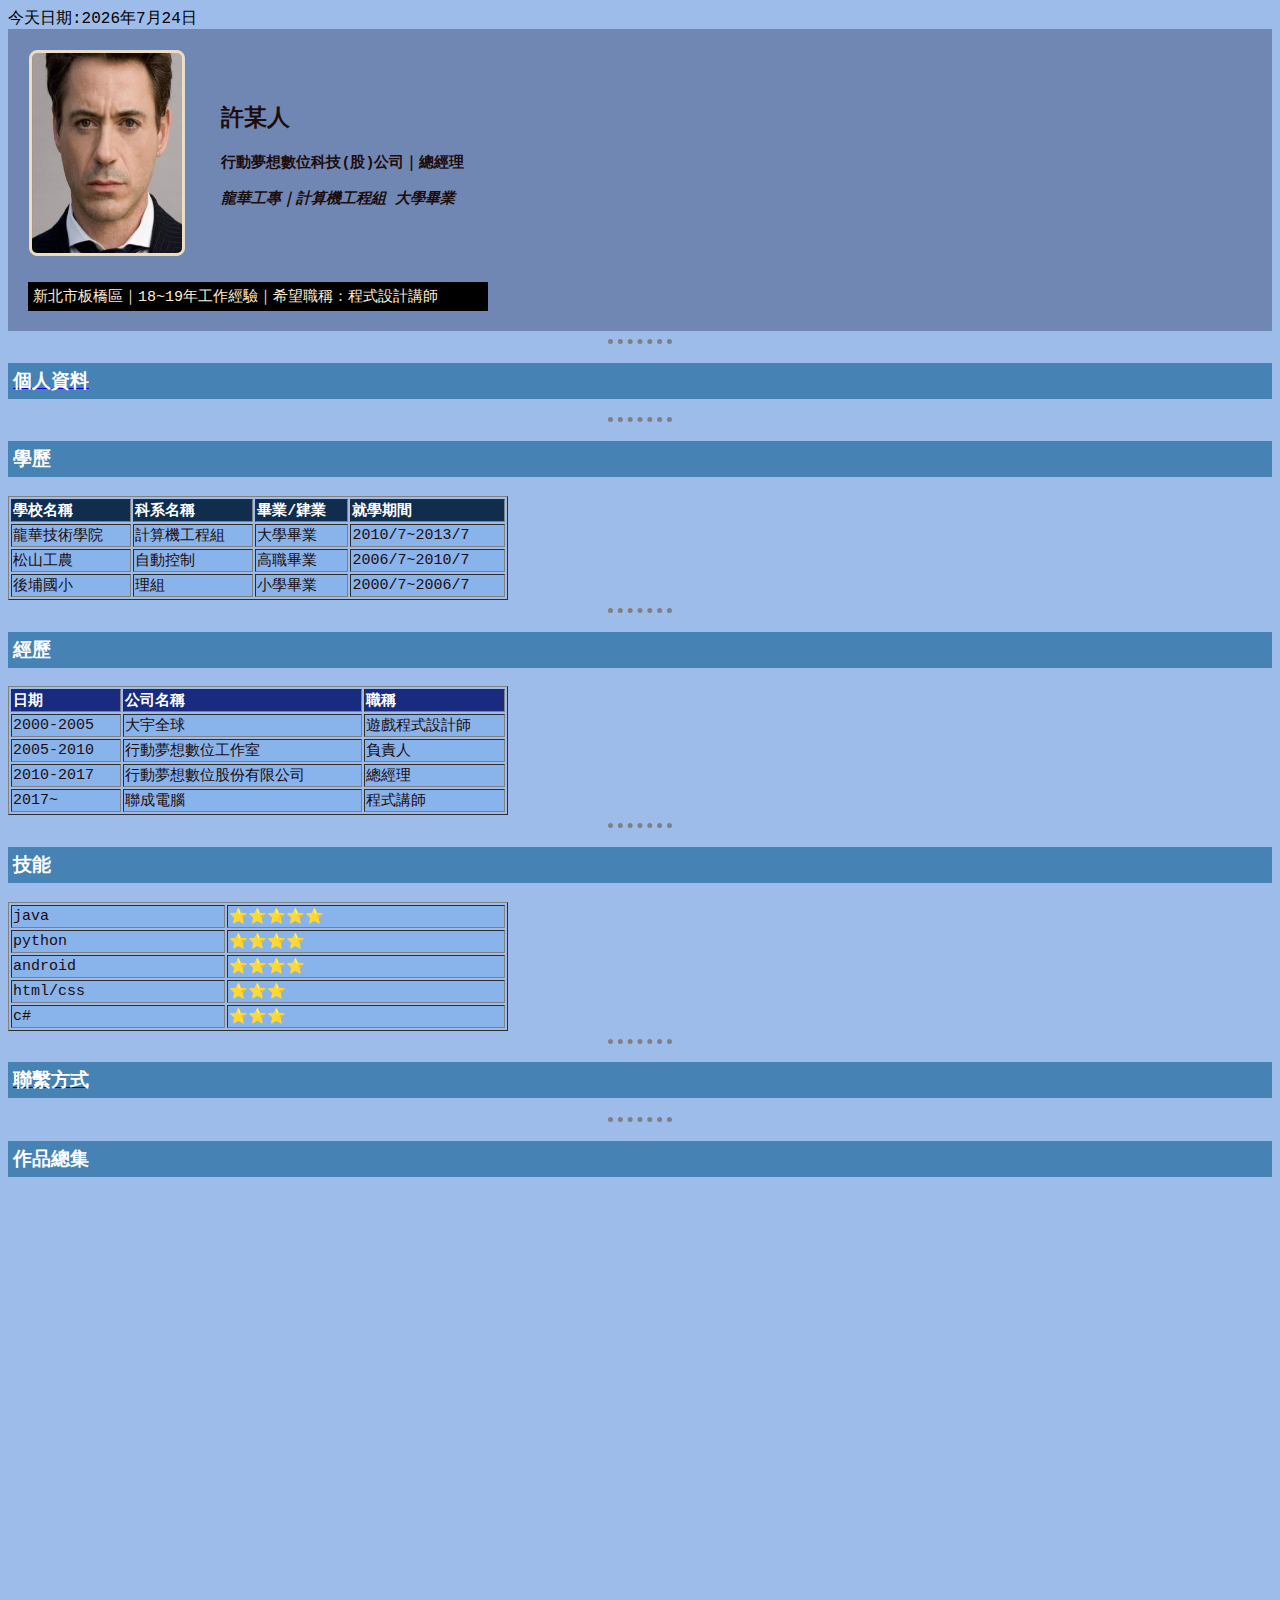
<file: index.html>
<!DOCTYPE html>

<html>

<head>
    <script language="javascript">
        var Today = new Date();
        document.write("今天日期:" + Today.getFullYear() + "年" + (Today.getMonth() + 1) + "月" + Today.getDate() + "日");
    </script>

    <meta charset="utf-8">
    <title>許某的個人履歷</title>
    <link rel="stylesheet" href="css/style.css">
</head>

<body>

    <div id="main">

        <table cellspacing="20" width="500px">
            <tbody style="background-color:  #7087b3;">
                <tr>
                    <td>
                        <img class="img-style" src="images/ironman.jpg" alt="我的照片">
                    </td>
                    <td>
                        <h2>許某人</h2>
                        <h4>行動夢想數位科技(股)公司｜總經理<br><br>
                            <em>龍華工專｜計算機工程組 大學畢業</em>
                        </h4>
                    </td>
                </tr>
                <tr>
                    <td colspan="2" style="background-color: black;padding: 5px;color: blanchedalmond;">
                        新北市板橋區｜18~19年工作經驗｜希望職稱：程式設計講師
                    </td>
                </tr>
            </tbody>

        </table>

    </div>

    <hr>
    <a href="Introduction.html">
        <h3>個人資料</h3>
    </a>

    <hr>

    <h3>學歷</h3>
    <table border="1" width="500px">
        <thead>
            <tr>
                <th>
                    學校名稱
                </th>
                <th>
                    科系名稱
                </th>
                <th>
                    畢業/肄業
                </th>
                <th>
                    就學期間
                </th>
            </tr>
        </thead>
        <tbody>
            <tr>
                <td>
                    龍華技術學院
                </td>
                <td>
                    計算機工程組
                </td>
                <td>
                    大學畢業
                </td>
                <td>
                    2010/7~2013/7
                </td>
            </tr>
            <tr>
                <td>
                    松山工農
                </td>
                <td>
                    自動控制
                </td>
                <td>
                    高職畢業
                </td>
                <td>
                    2006/7~2010/7
                </td>
            </tr>
            <tr>
                <td>
                    後埔國小
                </td>
                <td>
                    理組
                </td>
                <td>
                    小學畢業
                </td>
                <td>
                    2000/7~2006/7
                </td>
            </tr>
        </tbody>
    </table>

    <hr>

    <h3>經歷</h3>

    <table border="1" width="500px">
        <thead class="style1">
            <tr>
                <th>
                    日期
                </th>
                <th>
                    公司名稱
                </th>
                <th>
                    職稱
                </th>
            </tr>
        </thead>
        <tbody>
            <tr>
                <td>
                    2000-2005
                </td>
                <td>
                    大宇全球
                </td>
                <td>
                    遊戲程式設計師
                </td>
            </tr>
            <tr>
                <td>
                    2005-2010
                </td>
                <td>
                    行動夢想數位工作室
                </td>
                <td>
                    負責人
                </td>
            </tr>
            <tr>
                <td>
                    2010-2017
                </td>
                <td>
                    行動夢想數位股份有限公司
                </td>
                <td>
                    總經理
                </td>
            </tr>
            <tr>
                <td>
                    2017~
                </td>
                <td>
                    聯成電腦
                </td>
                <td>
                    程式講師
                </td>
            </tr>
        </tbody>
    </table>

    <hr>

    <h3>技能</h3>

    <table border="1" width="500px">
        <tbody>
            <tr>
                <td>
                    java
                </td>
                <td>
                    ⭐⭐⭐⭐⭐
                </td>
            </tr>
            <tr>
                <td>
                    python
                </td>
                <td>
                    ⭐⭐⭐⭐
                </td>
            </tr>
            <tr>
                <td>
                    android
                </td>
                <td>
                    ⭐⭐⭐⭐
                </td>
            </tr>
            <tr>
                <td>
                    html/css
                </td>
                <td>
                    ⭐⭐⭐
                </td>
            </tr>
            <tr>
                <td>
                    c#
                </td>
                <td>
                    ⭐⭐⭐
                </td>
            </tr>
        </tbody>
    </table>

    <hr>
    <a href="contact.html">
        <h3>聯繫方式</h3>
    </a>

    <hr>
    <h3>作品總集</h3>
    <iframe width="500" height="400" src="https://www.youtube.com/embed/i2MdEuQGxNs" frameborder="0" allow="accelerometer; autoplay; clipboard-write; encrypted-media; gyroscope; picture-in-picture" allowfullscreen></iframe>
    

</body>

</html>
</file>
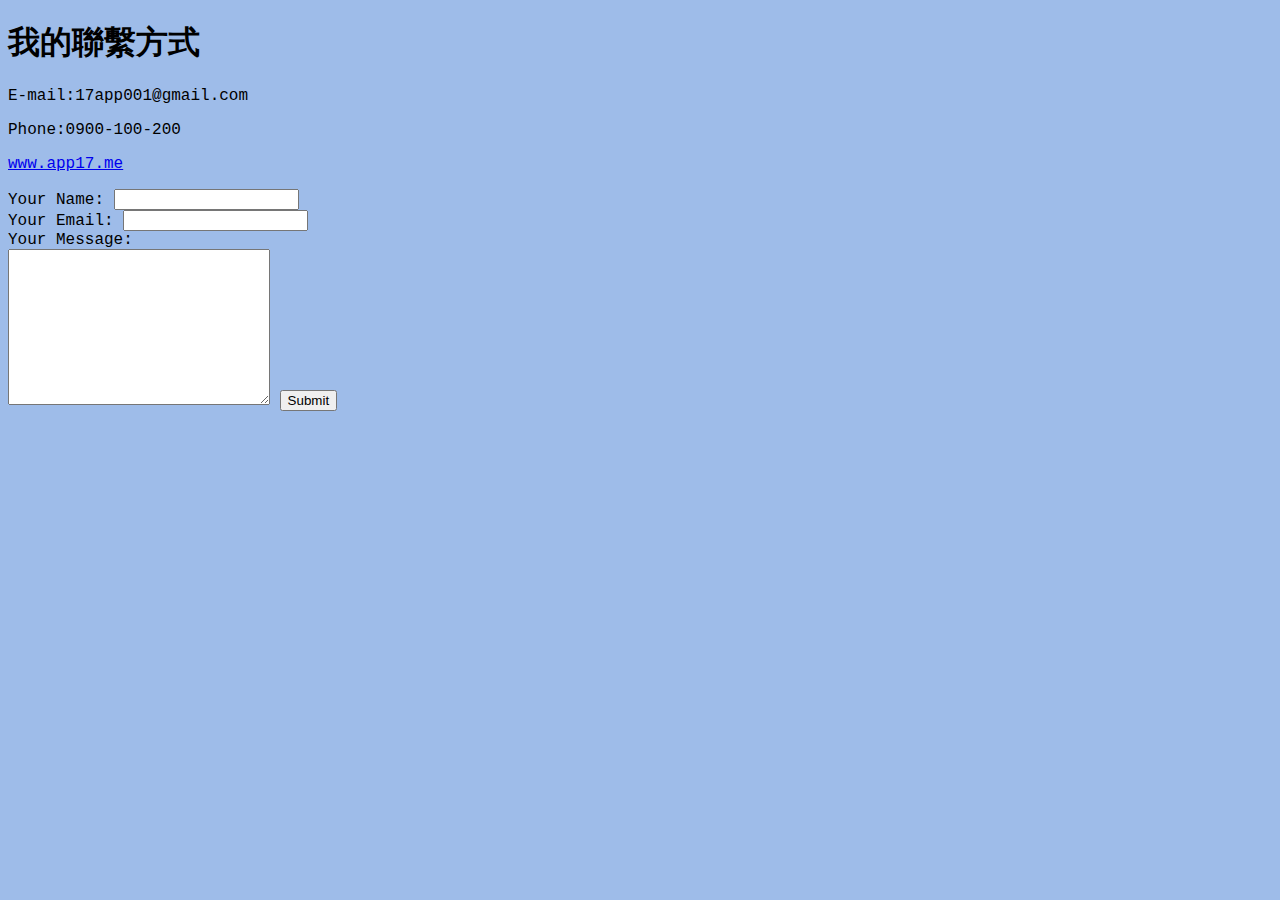
<file: contact.html>
<!DOCTYPE html>
<html>

<head>
    <meta charset="utf-8">
    <title>Contact</title>
    <link rel="stylesheet" href="css/style.css">
</head>

<body>
    <h1><strong>我的聯繫方式</strong></h1>
    <p>E-mail:17app001@gmail.com</p>
    <p>Phone:0900-100-200</p>
    <p><a href="https://app17.me">www.app17.me</a></p>

    <!--數據發送到index.html-->

    <form action="mailto:iiiplay001!gmail.com" method="post" enctype="text/plain">
        <label>Your Name:</label>
        <input type="text" name="yourName" value=""><br>

        <label>Your Email:</label>
        <input type="email" name="yourEmail" value=""><br>

        <label>Your Message:</label><br>
        <textarea name="yourMessage:" rows="10" cols="30"></textarea>
        <input type="submit" name=""><br>

    </form>
</body>

</html>
</file>
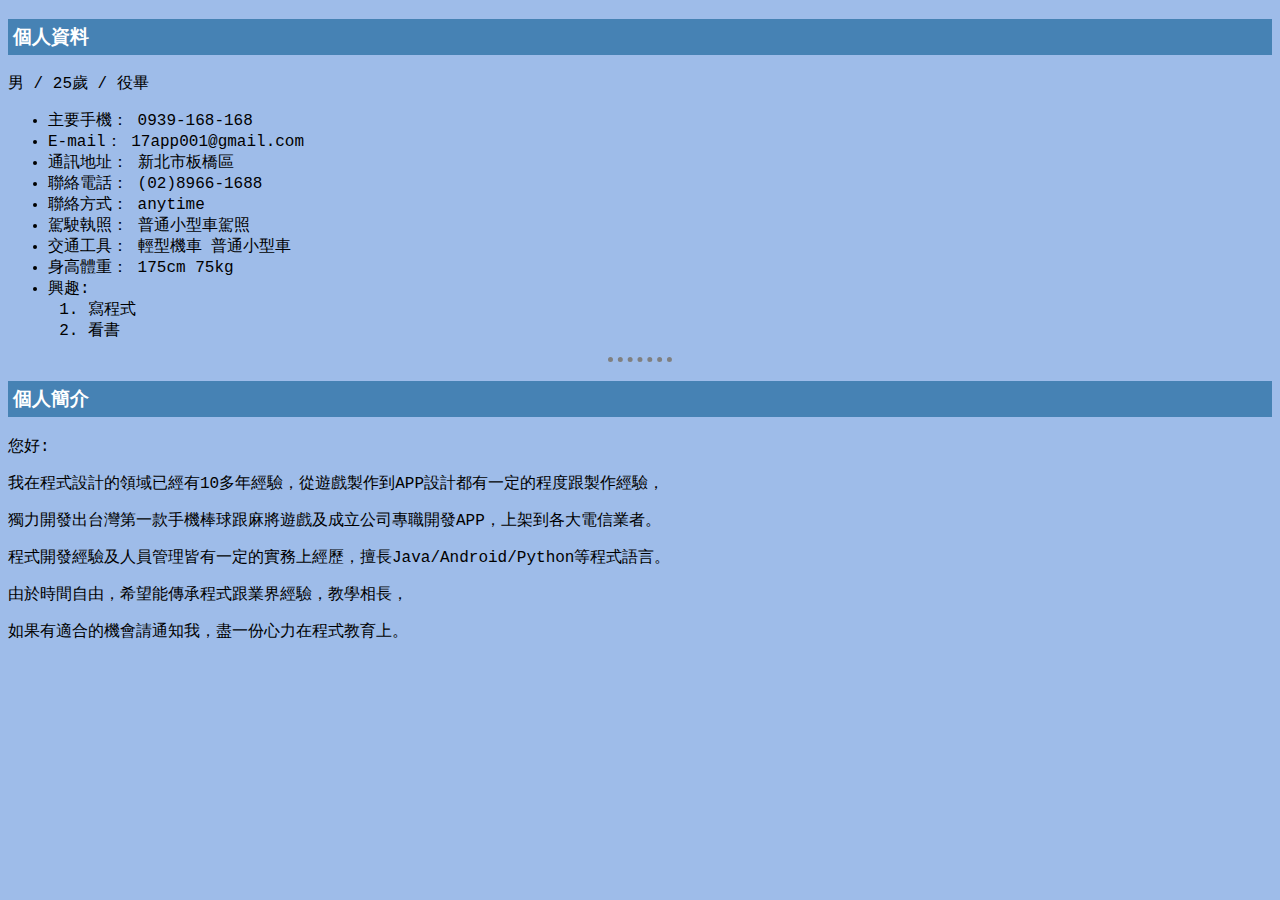
<file: Introduction.html>
<!DOCTYPE html>

<html>

<head>
    <meta charset="utf-8">
    <title>許某的個人資料</title>
    <link rel="stylesheet" href="css/style.css">
</head>

<body>
    <h3>個人資料</h3>

    <p>男 / 25歲 / 役畢</p>

    <ul>
        <li>主要手機：
            0939-168-168</li>
        <li> E-mail：
            17app001@gmail.com</li>
        <li> 通訊地址：
            新北市板橋區</li>
        <li>聯絡電話：
            (02)8966-1688</li>
        <li>聯絡方式：
            anytime</li>
        <li>駕駛執照：
            普通小型車駕照</li>
        <li>交通工具：
            輕型機車 普通小型車</li>
        <li>身高體重：
            175cm 75kg</li>



        <li>興趣:</li>
        <ol>
            <li>寫程式</li>
            <li>看書</li>
        </ol>
    </ul>

    <hr>

    <h3>個人簡介</h3>

    <p>您好:</p>
    <p>我在程式設計的領域已經有10多年經驗，從遊戲製作到APP設計都有一定的程度跟製作經驗，</p>
    <p>獨力開發出台灣第一款手機棒球跟麻將遊戲及成立公司專職開發APP，上架到各大電信業者。
    <p>程式開發經驗及人員管理皆有一定的實務上經歷，擅長Java/Android/Python等程式語言。</p>
    <p>由於時間自由，希望能傳承程式跟業界經驗，教學相長，
    <p>如果有適合的機會請通知我，盡一份心力在程式教育上。</p>

</body>


</html>
</file>
<file: css/style.css>
h3{
    background-color: steelblue;
    color: white;
    padding: 5px;
}

body{
    background-color: #9ebce9;
    font-family: 'Courier New',Courier ,monospace;
}

thead{
    background-color: #112d4e;
    font-size: 15px;
    text-align: left;
    color: white;
    font-family: 'Segoe UI', Tahoma, Geneva, Verdana, sans-serif'
}

tbody{
    background-color: #89b3eb;
    font-size: 15px;
    text-align: left;
    color: rgb(29, 12, 12);
    font-family: 'Segoe UI', Tahoma, Geneva, Verdana, sans-serif'
}

.style1{
    background-color: #192b7e;
    font-size: 15px;
    text-align: left;
    font-family: monospace
}

.img-style{
    border: 1px solid#ddd;
    border-radius: 8px;
    padding:2px;
    background-color: wheat;
    width:150px;
    height: 200px;
}

#main{
    background-color: #7087b3;
}

hr{
    border-color: grey;
    border-width: 5px;
    border-style: none;
    border-top-style:dotted ;
    height: 0px;
    width: 5%;
}
</file>
